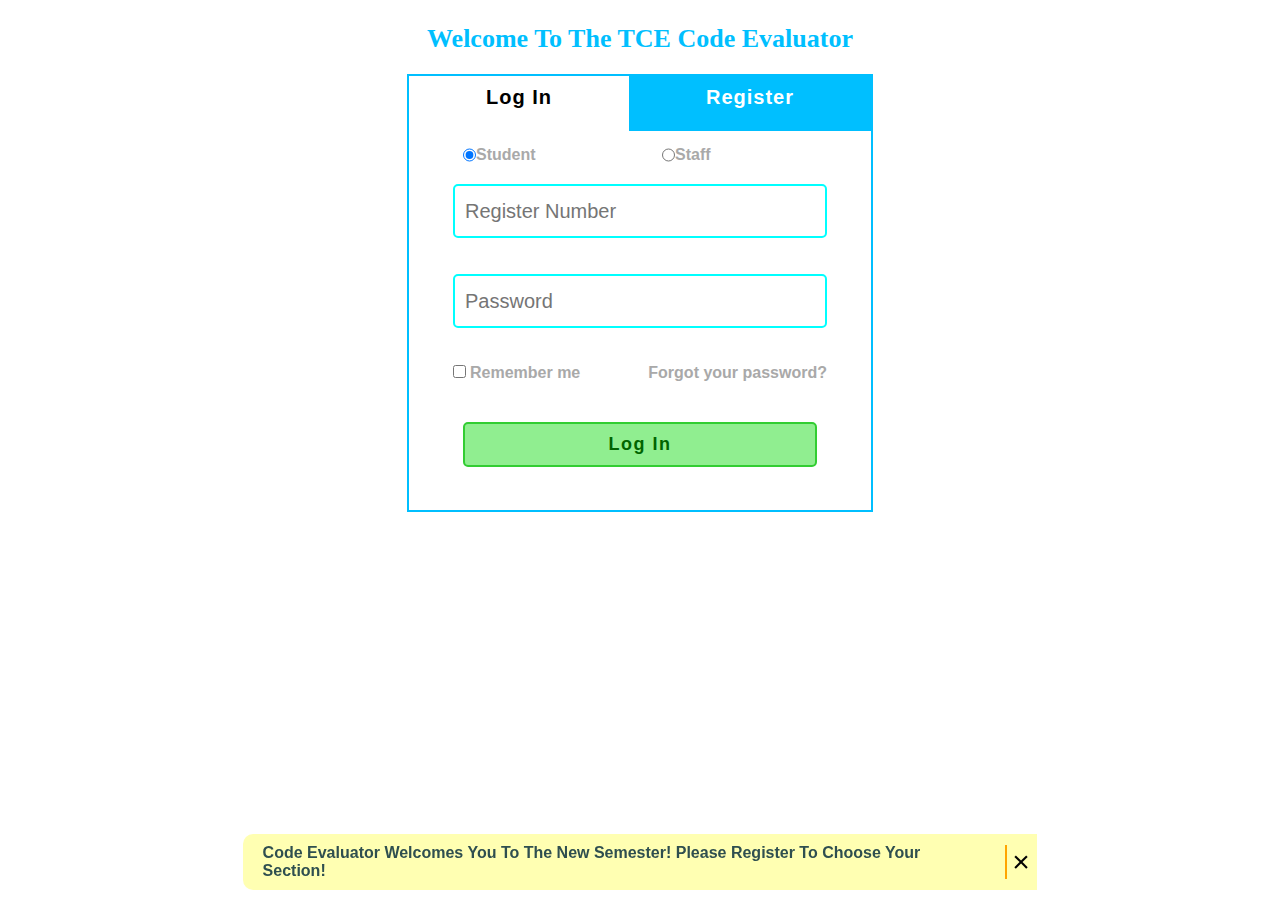
<file: index.html>
<!DOCTYPE html>

<html>
<head>
	<meta CHARSET="UTF-8">
	<meta Name="Author" content="Muthu G">
	<meta Name="KEYWORDS" content="Code,validator,online">
	<link rel="stylesheet" href="index.css">
	<meta name="viewport" content="width=device-width, initial-scale=1.0">

	<title>Online Code Evaluator </title>
</head>

<style>
	.noborder{
		border:none;
	}
	h6.ritem
	{
		flex:auto;
	}
	label{
		cursor:pointer;
	}
	#sec_reg .ipfield
	{
		padding:5px;
	}
</style>
<body onload="modal()">
	<div id="big_wrapper">
		<header>
			<h2 align="center"> Welcome to the TCE Code Evaluator </h2>
		</header>
		<div id="inner_wrapper">
			<nav >
				<div id="reglog_menu">
					<button class="menuitem" id="ind_login" onclick="mitchange(1)"> Log In  </button>
					<button class="menuitem" id="ind_reg" onclick="mitchange(2)"> Register  </button>
				</div>
			</nav>
			
			<section class="ind_sec" id="sec_log">
				<form method="post" class="ind_form" onsubmit="return validate()">
				
					<div class="ipfield noborder" style = "margin-bottom:10px;" >
						<input onclick = "radioChange(1)" type="Radio"  name="indrad" id="radio1" value="student"  checked> <h6 class="ritem" ><label for="radio1" onclick = "radioChange(1)"> Student </label> </h6>
						<input onclick = "radioChange(2)" type="Radio" name="indrad" id="radio2" value="staff" style="margin-left:20px;" > <h6 class="ritem"> <label onclick = "radioChange(2)" for="radio2">Staff </label></h6>
					</div>
					<div class="ipfield">		
						<input class="iptext"   id="login" autocomplete="on" name="login" value="" placeholder="Register Number" type="text" onblur = "checkLogReg(this)">
					</div>
					
					<div class="errLine">		
						<h6 class="restext" id="logRegnoErr"> <h6>
					</div>
					
					<div class="ipfield">
						<input class="iptext"   id="password" name="password" placeholder="Password" type="password">
					</div>
					
					<div class="errLine">		
						<h6 class="restext" id="logPassErr"> <h6>
					</div>	
					<span>
						<input type="checkbox" id="remember" name="check" style="cursor:pointer" > <label for="remember" style="cursor:pointer"> <h6> Remember me </h6> </label>
						<a id="myBtn" onclick = "showPasswordReset()"  style="cursor:pointer" >   Forgot your password? </a>
					</span>
					
					<div style="margin-top:30px;" class="ipfield noborder">	<button type="submit" class="index_button" id="index-submit" onclick=""> Log In </button> </div>
				</form>
			</section>
			
			<section class="ind_sec" id="sec_reg">
				<form method="get" action="#" class="ind_form" onsubmit="check_reg()">
					
					<div class="ipfield noborder" style = "margin:15px 0 0 0;justify-content:space-between;" >
						<button type="button" class="secButton" id="secButA" onclick="selectBut('A')"> Section A </button>
						<button type="button" class="secButton" id="secButB" onclick="selectBut('B')"> Section B </button>
					</div>
					<div class="errLine" style="margin-top:3px;">		
						<h6 class="restext" id="secErr" > Please select your section for this semester <h6>
					</div>
					
					<div class="ipfield">		
						<input onblur = "checkRegReg(this)" class="iptext"    id="sec_reg_user"  name="regno" value="" placeholder="Register Number" type="text">
					</div>
					<div class="errLine">		
						<h6 class="restext" id="regRegnoErr"> <h6>
					</div>
					
					<div class="ipfield">		
						<input class="iptext" onblur = "checkRegEmail(this)"    id="sec_reg_email"  name="email" value="" placeholder="Email address" type="email">
					</div>
					<div class="errLine">		
						<h6 class="restext" id="regEmailErr"> <h6>
					</div>
					
					<div class="ipfield">		
						<input class="iptext" onblur = "checkRegPass(this)"   id="sec_reg_pass"  name="pass" value="" placeholder="Password (6 or more characters)" type="password">
					</div>
					<div class="errLine">		
						<h6 class="restext" id="regPassErr"> <h6>
					</div>
					
					<div class="ipfield">		
						<input class="iptext" onblur = "checkRegRepass(this)" disabled   id="sec_reg_repass"  name="repass" value="" placeholder="Retype Password" type="password">
					</div>
					<div class="errLine">		
						<h6 class="restext" id="regRepassErr"> <h6>
					</div>
					
					<div class="ipfield noborder">	<button type="button" class="index_button" id="index-register" onclick=""> Register </button> </div>					
				</form>
				
			</section>
		</div>
	</div>
	
	
	
	<!-- Html code for Modal window -->
	
	<div id="myModal" class="modal">

		<!-- Modal content -->
		<div class="modal-content">
			<div class="modal-header">
				<span class="close" onclick = "hidePasswordReset()">&times;</span>
				<h3 color="black">Password Reset</h3>
			</div>
			<div class="modal-body">
				<div class="ipfield" style="margin:6px;">		
					<input class="iptext" style="width:auto;min-width:30;flex:auto"  id="reset_email"  name="email" value="" placeholder="Registered Email address" type="email">
					<button id="okButton" onclick="passreset()">Send Reset Link</button>
				</div>
				<h6 class="restext" id="passretext"> </h6>
			</div>
	
	  </div>

	</div>
	
	<div id="passModal" class="modal">
		<!-- Modal content -->
		<div class="modal-content">
			<div class="modal-header">
				<h3 color="black">Admin Login - Entry check</h3>
			</div>
			<div class="modal-body">
				<div class="ipfield" style="margin:6px;">		
					<input autofocus class="iptext" style="width:auto;min-width:30;flex:auto"  id="adminSecPass"  name="adminSecPass" value="" placeholder="Secure Entry Password" type="password"/>
					<button id="okButton" onclick="doEntryCheck()">Enter</button>
				</div>
				<h6 class="restext" id="adminEntText"> </h6>
			</div>	
	  </div>
	</div>
	<footer class="footBar" id="footIndex">
		<h2> Code Evaluator welcomes you to the new semester! Please register to choose your section! </h2>
		<span  id="footClose" onclick = "closeFoot(this)">&times;</span>
	</footer>
	<script src="index.js">  </script>
</body>

</html>
</file>
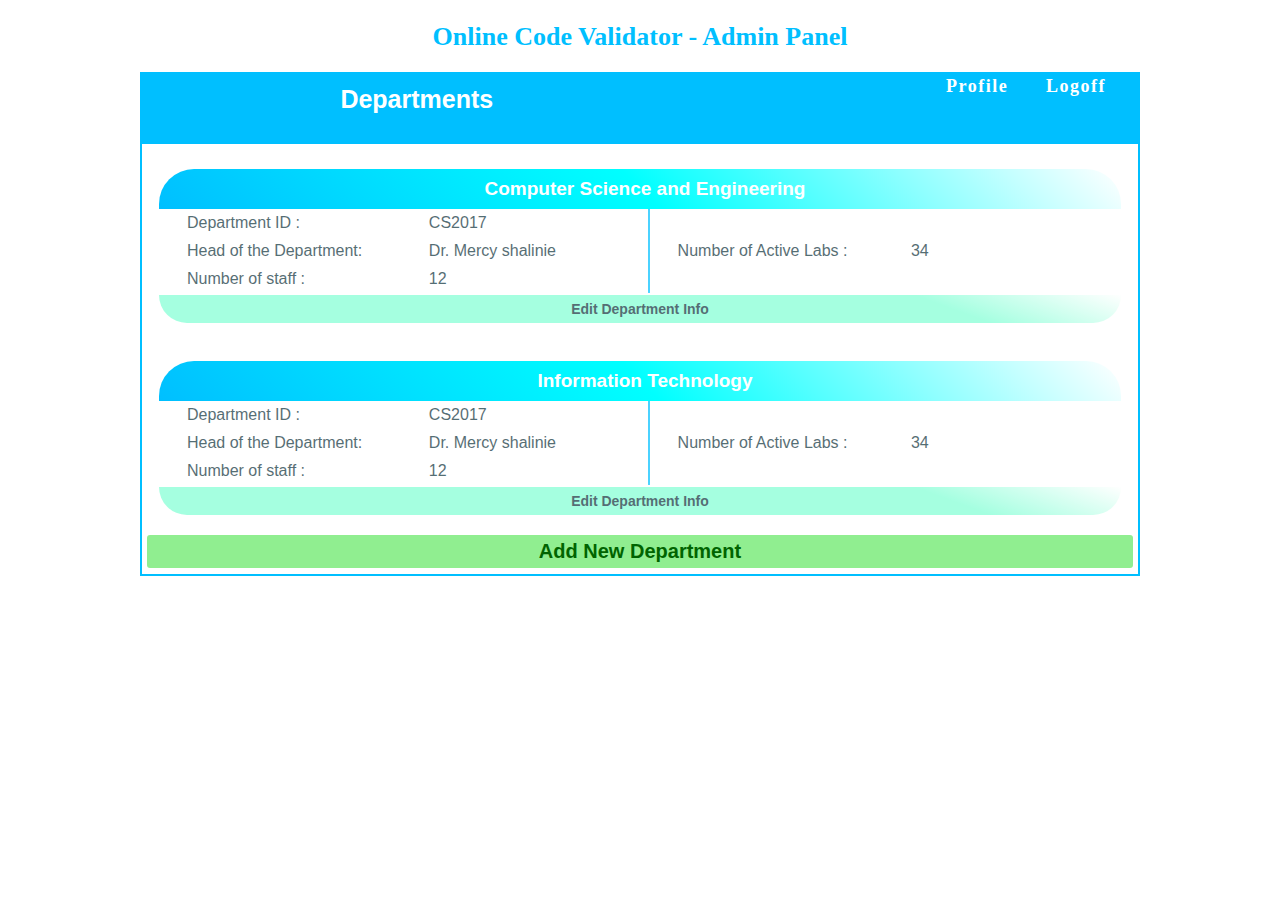
<file: Admin_win/admin_index.html>
<!DOCTYPE html>

<html>
<head>
	<meta CHARSET="UTF-8">
	<meta Name="Author" content="Muthu G">
	<meta Name="KEYWORDS" content="Code,validator,online">
	<link rel="stylesheet" href="admin_index.css">		
	<meta name="viewport" content="width=device-width, initial-scale=1.0">

	<title>Online Code Evaluator - Admin panel </title>
</head>

<style>
	.noborder{
		border:none;
		margin:2.5px;
	}
	h6.ritem
	{
		flex:auto;
	}

	#sec_reg .ipfield
	{
		padding:5px;
	}
	.rightalign{
		align-items: center;
		justify-content: flex-end;
	}
	.centeralign{
		align-items: center;
		justify-content: center;
	}
	.leftalign{
		align-items: center;
		justify-content: flex-start;
	}
	.profile{
		margin-right:15px;
		background-color:rgba(135,206,250,0.2);;
		border-color:deepskyblue;
		color:rgba(0,0,205,0.6);
	}
	.space
	{
		margin:5px;
		width:98%;
	}
	.fullw
	{
		width:98%;
	}
	.nomargin
	{
		margin:0px;
	}
</style>
<body onload="modal()">
	<div id="big_wrapper">
		<header>
			<h2 align="center"> Online Code Validator - Admin Panel </h2>
		</header>
		<div id="inner_wrapper">
			<nav >
				<div id="home_menu" class="blueback">
					<button class="bluetitle" id="adminbar"> Departments  </button>
					<button class="titlebutton" onclick="showProfile()"> Profile </button>
					<button class="titlebutton" onclick="logoff()"> Logoff </button>
				</div>
			</nav>
			
			<section class="ind_sec flex_left" id="adminhome">
				
				<div class="admdeptbox" >
					<header class="admdeptboxHead" onclick="showAdminContent()">
							<h5 class="admdeptboxTitle"> Computer Science and Engineering </h5>
						</header>
						<section class="admdeptboxBody">
							<div class="adminnerbox">
								<div class="admdeptboxRow ">  
									<span class="admdeptboxItem"> Department ID : </span>
									<span class="admdeptboxItem"> CS2017  </span>
								</div>
								<div class="admdeptboxRow ">  
									<span class="admdeptboxItem"> Head of the Department: </span>
									<span class="admdeptboxItem"> Dr. Mercy shalinie  </span>
								</div>
								<div class="admdeptboxRow ">  
									<span class="admdeptboxItem"> Number of staff : </span>
									<span class="admdeptboxItem"> 12 </span>
								</div>
							</div>
							<div class="adminnerbox">
								<div class="admdeptboxRow ">  
									<span class="admdeptboxItem"> Number of Active Labs : </span>
									<span class="admdeptboxItem"> 34  </span>
								</div>
								
							</div>
							<div class="flex_box" >
								<button class="admdeptboxButton" onclick="showDeptEdit(this)"> Edit Department Info </Button>
							</div>
						</section>
				</div>
				<div class="admdeptbox">
					<header class="admdeptboxHead" onclick="showAdminContent()">
							<h5 class="admdeptboxTitle"> Information Technology </h5>
						</header>
						<section class="admdeptboxBody">
							<div class="adminnerbox">
								<div class="admdeptboxRow ">  
									<span class="admdeptboxItem"> Department ID : </span>
									<span class="admdeptboxItem"> CS2017  </span>
								</div>
								<div class="admdeptboxRow ">  
									<span class="admdeptboxItem"> Head of the Department: </span>
									<span class="admdeptboxItem"> Dr. Mercy shalinie  </span>
								</div>
								<div class="admdeptboxRow ">  
									<span class="admdeptboxItem"> Number of staff : </span>
									<span class="admdeptboxItem"> 12 </span>
								</div>
							</div>
							<div class="adminnerbox">
								<div class="admdeptboxRow ">  
									<span class="admdeptboxItem"> Number of Active Labs : </span>
									<span class="admdeptboxItem"> 34  </span>
								</div>
								
							</div>
							<div class="flex_box" >
								<button class="admdeptboxButton" onclick="showDeptEdit(this)"> Edit Department Info </Button>
							</div>
						</section>
				</div>
				<button class="submitButton" id="addeptcretbutton" onclick="showDeptCreate()" > Add New Department </button>
					
				
			</section>
			
			
			<section class="ind_seci flex_left" id="admincontent">
				<article class="adminLeftMenu">
					<button onclick="showAdminHome()" class="adBackbutton" id="adLeftBack"> <span class="spanarrow">&#x2039;</span> Back  </button>
					<button onclick="changeAdminSpace(1)" class="adLeftButton" id="adLeftLabs"> Labs </button>
					<button onclick="changeAdminSpace(2)" class="adLeftButton" id="adLeftStuds"> Students </button>
					<button onclick="changeAdminSpace(3)" class="adLeftButton" id="adLeftStaff"> Staff </button>
				</article>
				<article class="adminRightContent">
					<nav class="adminRCnav" id="adminYearBar">
						<button class="adRightNavButton" id="adRightFirst" onclick="showOVAdminRoom(1)"> First  </button>
						<button class="adRightNavButton" id="adRightSecond" onclick="showOVAdminRoom(2)"> Second </button>
						<button class="adRightNavButton" id="adRightThird" onclick="showOVAdminRoom(3)"> Third </button>
						<button class="adRightNavButton" id="adRightFinal" onclick="showOVAdminRoom(4)"> Final </button>
					</nav>
					<div class="rightLabSpace" id="space1">
						<div class="adminrow">
							<h5 > Ongoing Labs </h5>
							<button class="createButton" id="adRightFirst" onclick="showLabCreate()"> Create New Lab  </button>
						</div>
						<div class="adminLabRoom" id="adminLabRoom_1">
							<div class="adminLabBox" id="adminLabBoxDS">
								<div class="adminLabBoxHead">
									<h5>  Data Structures	</h5>
								</div>
								<div class="adminLabBoxBody">
									<div class="adminrow">
										<button onclick="showLabEdit()" class="createButton" id="adRightFirst"> Edit Lab  </button>
										<button onclick="showAddStudToLabModal()" class="createButton" id="adRightFirst"> Add Student  </button>
									</div>
									<div class="adminrow">
										<span class="adminrowItemH"> Lab Code </span>
										<span class="adminrowItemV"> 14CS380 </span>
									</div>
									<div class="adminrow">
										<span class="adminrowItemH"> Slot </span>
										<span class="adminrowItemV"> A </span>
									</div>
									<div class="adminrow">
										<span class="adminrowItemH"> Handled By </span>
										<span class="adminrowItemV"> Dr S.Karthick and Dr S. Sudha </span>
									</div>
									<div class="adminrow">
										<span class="adminrowItemH"> No of students </span>
										<span class="adminrowItemV"> 36 </span>
									</div>
									<div class="adminrow nomargin">									
										<button onclick="showListViewStudentModal()" class="adminLabBoxStudView"> View Enrolled Students </button>
									</div>
								</div>
							</div>
							<div class="adminLabBox">
								<div class="adminLabBoxHead">
									<h5>  Data Structures	</h5>
								</div>
								<div class="adminLabBoxBody">
									<div class="adminrow">
										<button class="createButton" id="adRightFirst"> Edit Lab  </button>
										<button class="createButton" id="adRightFirst"> Add Student  </button>
									</div>
									<div class="adminrow">
										<span class="adminrowItemH"> Lab Code </span>
										<span class="adminrowItemV"> 14CS380 </span>
									</div>
									<div class="adminrow">
										<span class="adminrowItemH"> Slot </span>
										<span class="adminrowItemV"> C </span>
									</div>
									<div class="adminrow">
										<span class="adminrowItemH"> Handled By </span>
										<span class="adminrowItemV"> Dr S.Karthick and Dr S. Sudha </span>
									</div>
									<div class="adminrow">
										<span class="adminrowItemH"> No of students </span>
										<span class="adminrowItemV"> 36 </span>
									</div>
									<div class="adminrow nomargin">									
										<button class="adminLabBoxStudView"> View Enrolled Students </button>
									</div>
								</div>
							</div>
						</div>
						<div class="adminLabRoom" id="adminLabRoom_2">
							<div class="adminLabBox">
								<div class="adminLabBoxHead">
									<h5>  Data Structures	</h5>
								</div>
								<div class="adminLabBoxBody">
									<div class="adminrow">
										<button class="createButton" id="adRightFirst"> Edit Lab  </button>
										<button class="createButton" id="adRightFirst"> Add Student  </button>
									</div>
									<div class="adminrow">
										<span class="adminrowItemH"> Lab Code </span>
										<span class="adminrowItemV"> 14CS380 </span>
									</div>
									<div class="adminrow">
										<span class="adminrowItemH"> Slot </span>
										<span class="adminrowItemV"> A </span>
									</div>
									<div class="adminrow">
										<span class="adminrowItemH"> Handled By </span>
										<span class="adminrowItemV"> Dr S.Karthick and Dr S. Sudha </span>
									</div>
									<div class="adminrow">
										<span class="adminrowItemH"> No of students </span>
										<span class="adminrowItemV"> 36 </span>
									</div>
									<div class="adminrow nomargin">									
										<button class="adminLabBoxStudView"> View Enrolled Students </button>
									</div>
								</div>
							</div>
						</div>
						<div class="adminLabRoom" id="adminLabRoom_3">
							<div class="adminLabBox">
								<div class="adminLabBoxHead">
									<h5>  Data Structures	</h5>
								</div>
								<div class="adminLabBoxBody">
									<div class="adminrow">
										<button class="createButton" id="adRightFirst"> Edit Lab  </button>
										<button class="createButton" id="adRightFirst"> Add Student  </button>
									</div>
									<div class="adminrow">
										<span class="adminrowItemH"> Lab Code </span>
										<span class="adminrowItemV"> 14CS380 </span>
									</div>
									<div class="adminrow">
										<span class="adminrowItemH"> Slot </span>
										<span class="adminrowItemV"> A </span>
									</div>
									<div class="adminrow">
										<span class="adminrowItemH"> Handled By </span>
										<span class="adminrowItemV"> Dr S.Karthick and Dr S. Sudha </span>
									</div>
									<div class="adminrow">
										<span class="adminrowItemH"> No of students </span>
										<span class="adminrowItemV"> 36 </span>
									</div>
									<div class="adminrow nomargin">									
										<button class="adminLabBoxStudView"> View Enrolled Students </button>
									</div>
								</div>
							</div>

						</div>
						<div class="adminLabRoom" id="adminLabRoom_4">
							<div class="adminLabBox">
								<div class="adminLabBoxHead">
									<h5>  Data Structures	</h5>
								</div>
								<div class="adminLabBoxBody">
									<div class="adminrow">
										<button class="createButton" id="adRightFirst"> Edit Lab  </button>
										<button class="createButton" id="adRightFirst"> Add Student  </button>
									</div>
									<div class="adminrow">
										<span class="adminrowItemH"> Lab Code </span>
										<span class="adminrowItemV"> 14CS380 </span>
									</div>
									<div class="adminrow">
										<span class="adminrowItemH"> Slot </span>
										<span class="adminrowItemV"> A </span>
									</div>
									<div class="adminrow">
										<span class="adminrowItemH"> Handled By </span>
										<span class="adminrowItemV"> Dr S.Karthick and Dr S. Sudha </span>
									</div>
									<div class="adminrow">
										<span class="adminrowItemH"> No of students </span>
										<span class="adminrowItemV"> 36 </span>
									</div>
									<div class="adminrow nomargin">									
										<button class="adminLabBoxStudView"> View Enrolled Students </button>
									</div>
								</div>
							</div>
						</div>
						
					</div>
					
					
					<div class="rightLabSpace" id="space2">
						<div class="adminrow">
							<h5 > List of Students in the Department </h5>
							<button class="createButton" id="adRightFirst" onclick="showCreateStudentModal()"> New student Entry  </button>
						</div>
						<div class="adminStudentRoom" id="adminStudRoom_1">				
								<div class="recordHead">
									<span class="recorditem"> Register No </span>
									<span class="recorditem"> Name </span>
									<span class="recorditem"> Semester </span>
									<span class="recorditem"> Email </span>
									<span class="recorditem" >  Action  </span>
								</div>
								<div class="record studentRecord" >
									<span class="recorditem" > 15C136 </span>
									<span class="recorditem" > King Lucifer </span>
									<span class="recorditem" > 5 </span>
									<span class="recorditem" > luciferhellluciferhellluciferhell@gmail.com </span>
									<span class="recorditem" title="Click to Edit"> <button class="adminEditButton" onclick="showEditStudentModal(this)"> Edit </button> </span>
									<span class="deleteRecord" onclick="raiseRemoveQuery(Remove.stud,this)">&times;</span>
								</div>					
						</div>
						<div class="adminStudentRoom" id="adminStudRoom_2">
							
								
								<div class="recordHead">
									<span class="recorditem"> Register No </span>
									<span class="recorditem"> Name </span>
									<span class="recorditem"> Semester </span>
									<span class="recorditem"> Email </span>
									<span class="recorditem" >  Action  </span>
								</div>
								<div class="record studentRecord" >
									<span class="recorditem" > 15C136 </span>
									<span class="recorditem" > Kasdfing Lucifer </span>
									<span class="recorditem" > 5 </span>
									<span class="recorditem" > luciferhellluciferhellluciferhell@gmail.com </span>
									<span class="recorditem" title="Click to Edit"> <button class="adminEditButton" onclick="showStudentEditModal(this)"> Edit </button> </span>
									<span class="deleteRecord" onclick="removeStudentFromDept(this)">&times;</span>
								</div>
							
						</div>
						<div class="adminStudentRoom" id="adminStudRoom_3">
							
								
								<div class="recordHead">
									<span class="recorditem"> Register No </span>
									<span class="recorditem"> Name </span>
									<span class="recorditem"> Semester </span>
									<span class="recorditem"> Email </span>
									<span class="recorditem" >  Action  </span>
								</div>
								<div class="record studentRecord" >
									<span class="recorditem" > 15Cdfd136 </span>
									<span class="recorditem" > King Lucifer </span>
									<span class="recorditem" > 5 </span>
									<span class="recorditem" > luciferhellluciferhellluciferhell@gmail.com </span>
									<span class="recorditem" title="Click to Edit"> <button class="adminEditButton" onclick="showStudentEditModal(this)"> Edit </button> </span>
									<span class="deleteRecord" onclick="removeStudentFromDept(this)">&times;</span>
								</div>
							
						</div>
						<div class="adminStudentRoom" id="adminStudRoom_4">
							
								
								<div class="recordHead">
									<span class="recorditem"> Register No </span>
									<span class="recorditem"> Name </span>
									<span class="recorditem"> Semester </span>
									<span class="recorditem"> Email </span>
									<span class="recorditem" >  Action  </span>
								</div>
								<div class="record studentRecord" >
									<span class="recorditem" > 15C136 </span>
									<span class="recorditem" > King Lucifer </span>
									<span class="recorditem" > 53 3</span>
									<span class="recorditem" > luciferhellluciferhellluciferhell@gmail.com </span>
									<span class="recorditem" title="Click to Edit"> <button class="adminEditButton" onclick="showStudentEditModal(this)"> Edit </button> </span>
									<span class="deleteRecord" onclick="removeStudentFromDept(this)">&times;</span>
								</div>
						</div>
					</div>
					
					<div class="rightLabSpace" id="space3">
						<div class="adminrow">
							<h5 > List of Staff in the Department </h5>
							<button class="createButton" id="adRightFirst" onclick="showCreateStaffModal()"> New Staff Entry  </button>
						</div>
						<div class="adminStaffRoomY" id="adminStaffRoom">
							
								
								<div class="recordHead">
									<span class="recorditem"> Staff Id </span>
									<span class="recorditem"> Name </span>
									<span class="recorditem"> Email </span>
									<span class="recorditem"> Lab 1 </span>
									<span class="recorditem" >  Lab 2  </span>
									<span class="recorditem" >   </span>
								</div>
								<div class="record staffRecord" >
									<span class="recorditem" > ST270 </span>
									<span class="recorditem" > Ram Naresh </span>
									<span class="recorditem" > ram@tce.edu </span>
									<span class="recorditem" > Data Structures and Algorithms </span>
									<span class="recorditem" > Data Structures and Algorithms </span>
									<span class="recorditem" title="Click to Edit"> <button class="adminEditButton" onclick="showEditStaffModal()"> Edit </button> </span>
									<span class="deleteRecord" onclick="raiseRemoveQuery(Remove.staff,this)">&times;</span>
								</div>
							
						</div>
					</div>
					
					
				</article>	
			</section>
			
			
		
			
			
		
		</div>
	</div>
	
	
	
	
	
	
	
	
	
	
	
	
	
	
	
	
	<!-- Html code for Modal window -->
	
	<div id="ProModal" class="modal">

		<!-- Modal content -->
		<div class="confBox">
			<div class="modal-header">
				
				<h3 color="black">Edit Admin Login</h3>
				<span class="close">&times;</span>
			</div>
			<div class="modal-body">
				<div class="profleft">
					<div class="leftopt">
						<h5 class="profleftbutton" id="leftbin" onclick="showBaseinfo()"> Change Email </h5>
					</div>
					<div class="leftopt" >
						<h5 class="profleftbutton" id="leftpasscng" onclick="showChangePass()"> Change password </h5>
					</div>
				</div>
				<div class="profright">
					<div class="profrightcontent" id="basic-info">
						<div class="fieldrow">
							<label for="profoldpass">Old Email </label> 								
							<input id="profoldpass" value="admin@tce.edu" type="email" name="adoldEM" >
						</div>
						<div class="fieldrow">
							<label for="profnewpass">Enter new Email</label>  
							<input id="profnewpass" type="password" required name="adnewEM" placeholder="Enter the new password">
						</div>
						<div class="fieldrow">
							<label for="profretpass">Retype new Email </label> 
							<input id="profretpass" type="password" required name="adnewEMre" placeholder="Retype the new password">
						</div>
						<div class="fieldrow" style="justify-content:center">
							<button class="passupdate" onclick="adEmups()"> Update  </button>
						</div>
					</div>
					<div class="profrightcontent" id="rightchangepass">	
						<div class="fieldrow">
							<label for="profoldpass">Old Password </label> 								
							<input id="profoldpass" value="" type="password" required name="adpassold" placeholder="Enter the old password">
						</div>
						<div class="fieldrow">
							<label for="profnewpass">New password</label>  
							<input id="profnewpass" type="password" required name="adpassnew" placeholder="Enter the new password">
						</div>
						<div class="fieldrow">
							<label for="profretpass">Retype the password </label> 
							<input id="profretpass" type="password" required name="adpassre" placeholder="Retype the new password">
						</div>
						<div class="fieldrow" style="justify-content:center">
							<button class="passupdate" onclick="adpassups()"> Update  </button>
						</div>
					</div>					
				</div>
			</div>			
		</div>		
	</div>

	
	
	
	<div id="deptCreateModal" class="modal">

		<!-- Modal content -->
		<div class="confBox">
			<div class="modal-header">

				<h3 color="black">Creating new Department</h3>
				<span class="close" onclick="hideDeptCreate()">&times;</span>
			</div>
			<div class="modal-confbody">
				<div class="fieldrow">
					<label for="addcid">Department ID </label> 								
					<input id="addcid" value="" type="text" name="deptcrid" required placeholder="Enter unique id">
				</div>
				<div class="fieldrow">
					<label for="addcname">Name of the Department</label>  
					<input id="addcname" type="text" required name="deptcrname" required placeholder="Enter the new password">
				</div>
				<div class="fieldrow">
					<label for="addchod">Staff Id of Head of Department </label> 
					<input id="addchod" type="text" required name="deptcrhod" required placeholder="Retype the new password">
				</div>
				<div class="fieldrow" style="justify-content:center">
					<button class="passupdate" onclick="createDept()"> Create  </button>
				</div>
			</div>			
		</div>		
	</div>
	
	<div id="deptEditModal" class="modal">

		<!-- Modal content -->
		<div class="confBox">
			<div class="modal-header">

				<h3 color="black">Editing Department</h3>
				<span class="close" onclick="hideDeptEdit()">&times;</span>
			</div>
			<div class="modal-confbody">
				<div class="fieldrow">
					<label for="addcid">Department ID </label> 								
					<input id="addcid" value="" type="text" name="deptcrid" required placeholder="Enter unique id">
				</div>
				<div class="fieldrow">
					<label for="addcname">Name of the Department</label>  
					<input id="addcname" type="text" required name="deptcrname" required placeholder="Enter the new password">
				</div>
				<div class="fieldrow">
					<label for="addchod">Staff Id of Head of Department </label> 
					<input id="addchod" type="text" required name="deptcrhod" required placeholder="Retype the new password">
				</div>
				<div class="fieldrow" style="justify-content:center">
					<button class="passupdate" onclick="editDept()"> Update  </button>
					<button class="passupdate" onclick="raiseRemoveQuery(Remove.dept,this)"> Delete  </button>
				</div>
			</div>			
		</div>		
	</div>
	
	<div id="adminLabcreateModal" class="modal">

		<!-- Modal content -->
		<div class="confBox">
			<div class="modal-header">

				<h3 color="black">Lab creation</h3>
				<span class="close" onclick="hideLabCreate()">&times;</span>
			</div>
			<div class="modal-confbody">
				<div class="fieldrow">
					<label for="addlid">Lab ID </label> 								
					<input id="addlid" value="" type="text" name="addlabid" required placeholder="Enter unique Lab id">
				</div>
				<div class="fieldrow">
					<label for="addlname">Name of the Lab</label>  
					<input id="addlname" type="text" required name="addlabname" required placeholder="Enter the Lab Name">
				</div>
				<div class="fieldrow">
					<label for="addlstaff1">Staff-in-charge-1 </label> 
					<input id="addlstaff1" type="text" required name="addlabstaf1" required placeholder="Enter the staff Id">
				</div>
				<div class="fieldrow">
					<label for="addlstaff2">Staff-in-charge-2 </label> 
					<input id="addlstaff2" type="text" required name="addlabstaf2" required placeholder="Enter the staff ID">
				</div>
				<div class="fieldrow" style="justify-content:center">
					<button class="passupdate" onclick="createLab()"> Create  </button>
				</div>
			</div>			
		</div>		
	</div>
	
	
	<div id="adminLabEditModal" class="modal">

		<!-- Modal content -->
		<div class="confBox">
			<div class="modal-header">

				<h3 color="black">Editing the Lab</h3>
				<span class="close" onclick="hideLabEdit()">&times;</span>
			</div>
			<div class="modal-confbody">
				<div class="fieldrow">
					<label for="addEid">Lab ID </label> 								
					<input id="addEid" value="" type="text" name="addlabEid" required placeholder="Enter unique Lab id">
				</div>
				<div class="fieldrow">
					<label for="addElname">Name of the Lab</label>  
					<input id="addElname" type="text" required name="addlabEname" required placeholder="Enter the Lab Name">
				</div>
				<div class="fieldrow">
					<label for="addElstaff1">Staff-in-charge-1 </label> 
					<input id="addElstaff1" type="text" required name="addlabEstaf1" required placeholder="Enter the staff Id">
				</div>
				<div class="fieldrow">
					<label for="addElstaff2">Staff-in-charge-2 </label> 
					<input id="addElstaff2" type="text" required name="addlabEstaf2" required placeholder="Enter the staff ID">
				</div>
				<div class="fieldrow" style="justify-content:center">
					<button class="passupdate" onclick="editLab()"> Update  </button>
					<button class="passupdate" onclick="raiseRemoveQuery(Remove.lab,this)"> Remove  </button>
				</div>
			</div>			
		</div>		
	</div>
	
	<div id="listViewStudentModal" class="modal">

		<!-- Modal content -->
		<div class="confBox">
			<div class="modal-header">

				<h3 color="black">Students Enrolled in this Lab</h3>
				<span class="close" onclick="hideListViewStudentModal()">&times;</span>
			</div>
			<div class="adminStudentRoomModal" id="adminStudentRoomModal">
				<div class="recordHead">
					<span class="recorditem"> Register No </span>
					<span class="recorditem"> Name </span>
					<span class="recorditem"> Semester </span>
					<span class="recorditem"> Email </span>
		
				</div>
				<div class="record" >
					<span class="recorditem" > 15C136 </span>
					<span class="recorditem" > King Lucifer </span>
					<span class="recorditem" > 5 </span>
					<span class="recorditem" > luciferhellluciferhellluciferhell@gmail.com </span>
					<span class="deleteRecord" onclick="raiseRemoveQuery(Remove.studLab,this)">&times;</span>
				</div>
				
			</div>

		</div>		
	</div>
	
	<div id="createStudentModal" class="modal">

		<!-- Modal content -->
		<div class="confBox">
			<div class="modal-header">

				<h3 color="black">Adding New student to Department</h3>
				<span class="close" onclick="hideCreateStudentModal()">&times;</span>
			</div>
			<div class="modal-confbody">
				<div class="fieldrow">
					<label for="studid"> Register No </label> 								
					<input id="studid" value="" type="text" name="studreg" required placeholder="Enter Register no">
				</div>
				<div class="fieldrow">
					<label for="studname">  Name of the student</label>  
					<input id="studname" type="text" required name="studname" required placeholder="Full name of student">
				</div>
				<div class="fieldrow">
					<label for="studemail"> Email to be Registered </label> 
					<input id="studemail" type="text" required name="studemail" required placeholder="Student Email">
				</div>
				<div class="fieldrow">
					<label for="studyear"> Year Joined </label> 
					<input id="studyear" type="text" required name="studyear" required placeholder="Enter the academic year">
				</div>
				<div class="fieldrow">
					<label for="studsemester"> Semester </label> 
					<input id="studsemester" type="text" required name="studsemester" required placeholder="Current semester of student">
				</div>
				
				<div class="fieldrow" style="justify-content:center">
					<button class="passupdate" onclick="addStudentToDept()"> Add Student  </button>
				</div>
			</div>			
		</div>		
	</div>

	
	
	<div id="editStudentModal" class="modal">

		<!-- Modal content -->
		<div class="confBox">
			<div class="modal-header">

				<h3 color="black">Editing Student Profile</h3>
				<span class="close" onclick="hideEditStudentModal()">&times;</span>
			</div>
			<div class="modal-confbody">
				<div class="fieldrow">
					<label for="studid"> Register No </label> 								
					<input id="studid" value="" type="text" name="studreg" required placeholder="Enter Register no">
				</div>
				<div class="fieldrow">
					<label for="studname">  Name of the student</label>  
					<input id="studname" type="text" required name="studname" required placeholder="Full name of student">
				</div>
				<div class="fieldrow">
					<label for="studemail"> Email to be Registered </label> 
					<input id="studemail" type="text" required name="studemail" required placeholder="Student Email">
				</div>
				<div class="fieldrow">
					<label for="studyear"> Year Joined </label> 
					<input id="studyear" type="text" required name="studyear" required placeholder="Enter the academic year">
				</div>
				<div class="fieldrow">
					<label for="studsemester"> Semester </label> 
					<input id="studsemester" type="text" required name="studsemester" required placeholder="Current semester of student">
				</div>
				
				<div class="fieldrow" style="justify-content:center">
					<button class="passupdate" onclick="updateStudent(this)"> Update  </button>
				</div>
			</div>			
		</div>		
	</div>
	
	
	
	
	
	
	
	
	
	<div id="createStaffModal" class="modal">

		<!-- Modal content -->
		<div class="confBox">
			<div class="modal-header">

				<h3 color="black">Adding New Staff to Department</h3>
				<span class="close" onclick="hideCreateStaffModal()">&times;</span>
			</div>
			<div class="modal-confbody">
				<div class="fieldrow">
					<label for="staffid"> Staff id </label> 								
					<input id="staffid" value="" type="text" name="staffid" required placeholder="Enter Register no">
				</div>
				<div class="fieldrow">
					<label for="staffname">  Name of the Staff</label>  
					<input id="staffname" type="text" required name="staffname" required placeholder="Full name of student">
				</div>
				<div class="fieldrow">
					<label for="staffmail"> Email to be Registered </label> 
					<input id="staffmail" type="text" required name="staffmail" required placeholder="Student Email">
				</div>
				<div class="fieldrow" style="justify-content:center">
					<button class="passupdate" onclick="addStaffToDept()"> Add Staff  </button>
				</div>
			</div>			
		</div>		
	</div>
	
	
	
	<div id="editStaffModal" class="modal">

		<!-- Modal content -->
		<div class="confBox">
			<div class="modal-header">

				<h3 color="black">Editing staff Information</h3>
				<span class="close" onclick="hideEditStaffModal()">&times;</span>
			</div>
			<div class="modal-confbody">
				<div class="fieldrow">
					<label for="staffEid"> Staff id </label> 								
					<input id="staffEid" value="" type="text" name="staffEid" required placeholder="Enter Register no">
				</div>
				<div class="fieldrow">
					<label for="staffEname">  Name of the Staff</label>  
					<input id="staffEname" type="text" required name="staffEname" required placeholder="Full name of student">
				</div>
				<div class="fieldrow">
					<label for="staffEmail"> Email to be Registered </label> 
					<input id="staffEmail" type="text" required name="staffEmail" required placeholder="Student Email">
				</div>
				<div class="fieldrow" style="justify-content:center">
					<button class="passupdate" onclick="updateStaff()"> Update </button>
				</div>
			</div>		
		</div>		
	</div>
	
	
	
	
	
	
	
	
	
	
	
	
	
	
	
	
	
	
	
	
	<div id="addStudToLabModal" class="modal">

		<!-- Modal content -->
		<div class="confBox">
			<div class="modal-header">

				<h3 color="black">Enrolling new student to Lab</h3>
				<span class="close" onclick="hideAddStudToLabModal()">&times;</span>
			</div>
			<div class="modal-confbody">
				<div class="adminStudentRoomModal" id="adminAddToLabStudRoom">
					<div class="recordHead">
						<span class="recorditem"> Register No </span>
						<span class="recorditem"> Name </span>
						<span class="recorditem"> Semester </span>
						<span class="recorditem"> Email </span>
						<span class="recorditem">  </span>
			
					</div>
					<div class="record" >
						<span class="recorditem" > 15C136 </span>
						<span class="recorditem" > King Lucifer </span>
						<span class="recorditem" > 5 </span>
						<span class="recorditem" > luciferhellluciferhellluciferhell@gmail.com </span>
						<span class="recorditem" > <button onclick = "addStudentToLab(this)" class="studAddButton"> Add </button> </span>
						
					</div>
					
				</div>
			</div>			
		</div>		
	</div>
	
	
	<div id="confirmBoxModal" class="modal">
		<!-- Modal content -->
		<div class="confBox">
			<div class="modal-header">
				<h3 color="black">Confirm</h3>
				<span class="close" onclick="hideConfirmBox()">&times;</span>
			</div>
			<div class="modal-confbody">
				<div class="confcont">  
					<p> Are you sure? </p>
				</div>
				<div class="buttonRow">
					<button class="yesbut" onclick="doAction()"> Yes </button>
					<button class="nobut" onclick="hideConfirmBox()"> No </button>
				</div>
			</div>			
		</div>		
	</div>	
	
	
	
	
	
	
	
	
	
	
	
	
	
	
	
	
	
	
	
	<script src="admin_index.js">  </script>
</body>

</html>
</file>
<file: index.css>
*{
	margin:0px;
	padding:0px;
	outline:none;
}
*:hover
{
	outline:none;
}
*:active
{
	outline:none;
}

body,header,section,footer,aside,nav,article,hgroup
{
	display: -webkit-box;
    display: -moz-box;
    display: -ms-flexbox;
    display: -webkit-flex;
    display: flex;
	flex-wrap:wrap;
	align-items: center;
    justify-content: center;
}

h2
{
	font:bold 26px tahoma;
	color:deepskyblue;
	padding:20px;
	text-transform:capitalize;
	-moz-box-flex: 1;       /* Mozilla */
    -webkit-box-flex: 1;    /* WebKit */
}

br
{
	clear:both;
}

header
{
	-webkit-box-pack:center;
	-moz-box-pack:center;
	align-items:center;
}

body{
	width:98%;
	border:solid 2px white;
	margin:auto;
	-webkit-box-pack:center;
	-moz-box-pack:center;

}

button
{
	background-color:white;
	border:none;
}

#big_wrapper
{
	-moz-box-flex: 1;       /* Mozilla */
    -webkit-box-flex: 1;
	width:auto;
	margin:auto;
	max-width:1000px;
	max-height:800px;
	min-height:600px;	
	border:solid 2px white;
	align-items:center;
}

#inner_wrapper
{
	-moz-box-flex: 1;       /* Mozilla */
    -webkit-box-flex: 1;
	width:auto;
	margin:auto;
	max-width:1000px;
	max-height:800px;
	min-height:434px;	
	border:solid 2px deepskyblue;
	align-items:center;
}



#reglog_menu
{
	display: -webkit-box;
    display: -moz-box;
    display: -ms-flexbox;
    display: -webkit-flex;
    display: flex;
	flex-wrap:wrap;
	flex-direction:ltr;
	-moz-box-orient:horizontal;
	-webkit-box-orient:horizontal;
	align-items:stretch;
	width:100%;
	height:50px;
}

.menuitem
{
	-moz-box-flex: auto;       /* Mozilla */
    -webkit-box-flex: auto; 
	flex:auto;/* WebKit */
	
	
	font:bold 20px helvetica;
	letter-spacing:1px;
	background-color:deepskyblue;
	cursor:pointer;
	padding:10px 10px 20px 10px;  /*top right down left*/
	color:white;
	-webkit-transition: color 2s,background-color 2s; /* Safari */
    transition: color 1s,background-color 1s;
}

.ind_sec
{
	display: -webkit-box;
    display: -moz-box;
    display: -ms-flexbox;
    display: -webkit-flex;
    display: flex;
	flex-wrap:wrap;
	flex-direction:ltr;
	

	flex:auto;
	align-items:flex-start;
	max-height:	515px;
	margin:0px;
	-webkit-transition: color 2s,display 2s; /* Safari */
    transition: color 2s,display 2s;
	 -webkit-animation-name: fadeout;
    -webkit-animation-duration: 1s;
    animation-name: fadeout;
    animation-duration: 1s
}

#ind_login
{
	background-color:white;
	color:black;
	border-bottom:solid 2px white;
}

#ind_reg
{
	background-color:deepskyblue;
	color:white;
	border-bottom:solid 2px deepskyblue;
}

#sec_log
{
	display:flex;
}


#sec_reg
{
	display:none;
}

.ind_form
{
	padding:10px;
	flex-flow:column wrap;
	
}


.ipfield
{
	display: -webkit-box;
    display: -moz-box;
    display: -ms-flexbox;
    display: -webkit-flex;
    display: flex;
	flex-flow:row wrap;
	padding:10px;
	border:solid 2px cyan;
	border-radius:5px;
	margin:0px auto 0px auto;
	-moz-box-flex: auto;       /* Mozilla */
    -webkit-box-flex: auto; 
	box-shadow:white 1px 1px 4px;
	-moz-transition:box-shadow 2s;
	transition:box-shadow 2s;
	-webkit-animation-name: growtall;
    -webkit-animation-duration: 1s;
    animation-name: growtall;
    animation-duration: 1s
}

.ipfield:focus
{
	box-shadow:cyan 1px 1px 4px;
}

.errLine
{
	display: -webkit-box;
    display: -moz-box;
    display: -ms-flexbox;
    display: -webkit-flex;
    display: flex;
	flex-flow:row wrap;
	border:none;
	margin:10px auto 10px auto;
	-moz-box-flex: auto;       /* Mozilla */
    -webkit-box-flex: auto; 
	flex:auto;
	box-shadow:white 1px 1px 4px;
	-moz-transition:box-shadow 2s;
	transition:box-shadow 2s;
	-webkit-animation-name: growtall;
    -webkit-animation-duration: 1s;
    animation-name: growtall;
    animation-duration: 1s;
}	


#secErr
{
	color:green;
	font:italic 16px calibri;
	font-weight:dark;
	text-align:center;
	transition:2s;
}

.footBar
{
	display:flex;
	position:fixed;
	bottom:0;
	margin:10px;
	
	background-color:rgba(255,255,0,0.3);
	flex-flow:row wrap;
	border-top-left-radius:10px;
	border-bottom-left-radius:10px;
	-webkit-animation-name:fadeout ;
    -webkit-animation-duration: 2s;
    animation-name: fadeout;
    animation-duration: 2s
}

.footBar h2
{
	font:bold 16px arial;
	color:darkslategray;
	padding:10px 20px;
	flex:8;
}



#footClose
{
	color:black;
	font:normal 30px helvetica;
	border-left:solid 2px orange;
	padding:0px 5px;
	border-top-right-radius:10px;
	border-bottom-right-radius:10px;
	cursor:pointer;
	flex:1;
	max-width:20px;
}

#footClose:hover
{
	
}

/* hold for now*/

#okButton
{
	padding:5px 20px;
	margin:2px 5px;
	color:white;
	border-radius:5px;
	font:bold 16px helvetica;
	background-color:deepskyblue;
	cursor:pointer;
	opacity:0.6;
	transition: opacity 1s;
	
}
#okButton:hover
{
	opacity:1;
}

.secButton
{
	font:bold 18px arial;
	color:white;
	border:solid 2px #4CAF50;
	padding:2px 25px;
	background-color:#4CAF50;
	margin:0px 0px;
	cursor:pointer;
	border-radius:5px;
	transition:1s;
}



#forgotBox
{
	-webkit-animation-name: lefttoright;
    -webkit-animation-duration: 4s;
    animation-name: lefttoright;
    animation-duration: 4s
}

#forgetRip
{
	-webkit-animation-name: lefttoright;
    -webkit-animation-duration: 2s;
    animation-name: lefttoright;
    animation-duration: 2s;
}



.iptext
{
	-moz-box-flex: auto;       /* Mozilla */
    -webkit-box-flex: auto; 
	flex:auto;/* WebKit */
	border:none;
	width:350px;
	font:normal 20px helvetica;
	min-width:200px;
	max-height:30px;
	min-height:30px;
}

h6
{
	font:bold 16px helvetica;
	display:inline-flex;
	flex:auto;
	color:darkgray;
	-moz-transition:color 2s;
	transition:color 2s;
	min-height:16px;
}


span a
{
	float:right;
	font:bold 16px helvetica;
	display:inline-flex;
	color:darkgray;
	text-decoration:none;
	-moz-transition:color 2s;
	transition:color 2s;
}

span a:hover
{
	color:black;
}

.index_button
{
	padding:10px 40px;
	-moz-box-flex: auto;       /* Mozilla */
    -webkit-box-flex: auto; 
	flex:auto;
	border:solid 2px limegreen;
	border-radius:5px;
	cursor:pointer;
	background-color:lightgreen;
	color:darkgreen;
	font:bold 18px helvetica;
	letter-spacing:1.5px;
	box-shadow:white 2px 2px 2px; 
	-moz-transition:box-shadow 2s,transform 2s;
	transition:box-shadow 1s,transform 2s;
}
.index_button:hover
{
	box-shadow:#66CDAA 7px 7px 13px;
	transform:scale(1.001);
}


/*Css properties for Modal window*/


.modal {
    display: none; /* Hidden by default */
    position: fixed; /* Stay in place */
    z-index: 1; /* Sit on top */
    padding-top: 250px; /* Location of the box */
    left: 0;
    top: 0;
    width: 100%; /* Full width */
    height: 100%; /* Full height */
    background-color: transparent;
}

/* Modal Content */
.modal-content {
    position: relative;
    background-color: #fefefe;
    margin: auto;
    padding: 0;
    border: 1px solid #888;
    width: 50%;
    box-shadow: 0 4px 8px 0 rgba(0,0,0,0.2),0 6px 20px 0 rgba(0,0,0,0.19);
    -webkit-animation-name: fadeout;
    -webkit-animation-duration: 0.4s;
    animation-name: fadeout;
    animation-duration: 0.4s
}

/* Add Animation */
@-webkit-keyframes animatetop {
    from {top:-300px; opacity:0} 
    to {top:0; opacity:0.1}
}

@keyframes animatetop {
    from {top:-300px; opacity:0}
    to {top:0; opacity:0.1}
}

/* The Close Button */
.close {
    color: white;
    float: right;
    font-size: 28px;
    font-weight: bold;
}

.close:hover,
.close:focus {
    color: #000;
    text-decoration: none;
    cursor: pointer;
}

.modal-header {
    padding: 2px 16px;
    background-color: #5cb85c;
    background-color: #5cb85c;
    color: white;
}

.modal-body {
	padding: 0px 16px;
	margin :0px 0px;
}

.modal-footer {
    padding: 2px 16px;
    background-color: ivory;
    color: white;
	display:flex;
}

h3
{
	font:bold 16px tahoma;
	color:white;
	padding:10px;
	text-transform:capitalize;
	-moz-box-flex: 1;       /* Mozilla */
    -webkit-box-flex: 1;    /* WebKit */
}

.modal-footer button{
	padding:10px 20px;
	margin:8px 5px;
	font : bold 16px helvetica;
	color:black;
	background-color: cyan;
	border-radius:15px;
	flex:auto;
	box-shadow:white 2px 2px 2px;
	transition:box-shadow 2s;
}

.modal-footer button:hover{
	box-shadow:gray 5px 5px 11px;
}

.modal input
{
	max-width:80%;
	min-width:30%
}

.restext
{
	display:flex;
	margin:0px 0px 0px 8px;
	padding:0px;
	font:normal 14px calibri;
	color:white;
	height:16px;
	letter-spacing:1.2px;
}

#passretext,#adminEntText
{
	height:22px;
}




/*Animations*/

@-webkit-keyframes fadeout {
    from {opacity:0.2} 
    to {opacity:1}
}

@keyframes fadeout {
    from {opacity:0.2} 
    to {opacity:1}
}

@-webkit-keyframes growtall {
    from {opacity:0;transform:scale(0.85)} 
    to {opacity:1;transform:scale(1)}
}

@keyframes growtall {
    from {opacity:0;transform:skew(0.85)} 
    to {opacity:1;transform:skew(1)}
}

@-webkit-keyframes lefttoright {
    from {left:-300px; opacity:0} 
    to {left:110; opacity:1}
}

@keyframes lefttoright {
    from {left:-300px; opacity:0}
    to {left:110; opacity:1}
}











/*For resized windows*/

@media all and (max-width: 800px) {
  .navigation {
    justify-content: center;
  }
}

@media all and (max-width: 600px) {
  #reglog_menu {
    -webkit-flex-flow: column wrap;
    flex-flow: column wrap;
    padding: 0;
  }
}
</file>
<file: Admin_win/admin_index.css>
*{
	margin:0px;
	padding:0px;
	outline:0px;
}

body,header,section,footer,aside,nav,article,hgroup
{
	display: -webkit-box;
    display: -moz-box;
    display: -ms-flexbox;
    display: -webkit-flex;
    display: flex;
	flex-wrap:wrap;
	align-items: center;
    justify-content: center;
}

h2
{
	font:bold 26px tahoma;
	color:deepskyblue;
	padding:20px;
	text-transform:capitalize;
	-moz-box-flex: 1;       /* Mozilla */
    -webkit-box-flex: 1;    /* WebKit */
}

br
{
	clear:both;
}

header
{
	-webkit-box-pack:center;
	-moz-box-pack:center;
	align-items:center;
}

body{
	width:98%;
	border:solid 2px white;
	margin:auto;
	-webkit-box-pack:center;
	-moz-box-pack:center;

}

textarea
{
	resize:none;
}

button
{
	background-color:white;
	border:none;
}

#big_wrapper
{
	-moz-box-flex: 1;       /* Mozilla */
    -webkit-box-flex: 1;
	width:auto;
	margin:auto;
	max-width:1000px;
	min-height:600px;	
	align-items:center;
}

#inner_wrapper
{
	-moz-box-flex: 1;       /* Mozilla */
    -webkit-box-flex: 1;
	width:auto;
	margin:auto;
	margin-bottom:30px;
	max-width:1000px;
	min-width:500px;
	min-height:500px;	
	border:solid 2px deepskyblue;
	align-items:center;
	flex-wrap:wrap;
}


#home_menu
{
	display: -webkit-box;
    display: -moz-box;
    display: -ms-flexbox;
    display: -webkit-flex;
    display: flex;
	flex-wrap:wrap;
	flex-direction:ltr;
	-moz-box-orient:horizontal;
	-webkit-box-orient:horizontal;
	align-items:stretch;
	width:100%;
	height:50px;
}

.menuitem
{
	-moz-box-flex: auto;       /* Mozilla */
    -webkit-box-flex: auto; 
	flex:auto;/* WebKit */
	font:bold 20px helvetica;
	letter-spacing:1px;
	background-color:deepskyblue;
	cursor:pointer;
	padding:10px 10px 20px 10px;  /*top right down left*/
	color:white;
	-webkit-transition: color 2s,background-color 2s; /* Safari */
    transition: color 1s,background-color 1s;
}

.ind_sec
{
	display: -webkit-box;
    display: -moz-box;
    display: -ms-flexbox;
    display: -webkit-flex;
    display: flex;
	flex-wrap:wrap;
	flex-direction:ltr;
	align-content:flex-start;
	padding:5px;
	border-top:solid 2px white;
	flex:auto;
	align-items:flex-start;
	max-height:2000px;
	margin:0px;
	-webkit-transition: color 2s,display 2s; /* Safari */
    transition: color 2s,display 2s;
	-webkit-animation-name: fadeout;
    -webkit-animation-duration: 1s;
    animation-name: fadeout;
    animation-duration: 1s
}


.ind_seci  /* This is for inner class */
{
	display: -webkit-box;
    display: -moz-box;
    display: -ms-flexbox;
    display: -webkit-flex;
    display: flex;
	flex-wrap:wrap;
	flex-direction:ltr;
	align-content:flex-start;	
	border-top:solid 2px white;
	flex:auto;
	align-items:flex-start;
	max-height:2000px;
	margin:0px;
	-webkit-transition: color 2s,display 2s; /* Safari */
    transition: color 2s,display 2s;
}

#ind_login
{
	background-color:white;
	color:black;
	border-bottom:solid 2px white;
}


#sec_home
{
	display:flex;
}


#sec_lab
{
	display:none;
}

#create_exp
{
	display:none;
	-webkit-animation-name: fadeout;
    -webkit-animation-duration: 1s;
    animation-name: fadeout;
    animation-duration: 1s
}

.ipfield
{
	display: -webkit-box;
    display: -moz-box;
    display: -ms-flexbox;
    display: -webkit-flex;
    display: flex;
	padding:10px;
	border:solid 2px cyan;
	border-radius:5px;
	margin:10px auto 30px auto;
	-moz-box-flex: auto;       /* Mozilla */
    -webkit-box-flex: auto; 
	box-shadow:white 1px 1px 4px;
	-moz-transition:box-shadow 2s;
	transition:box-shadow 2s;
}

.ipfield:focus
{
	box-shadow:cyan 1px 1px 4px;
}

.iptext
{
	-moz-box-flex: auto;       /* Mozilla */
    -webkit-box-flex: auto; 
	flex:auto;/* WebKit */
	border:none;
	width:350px;
	font:normal 20px helvetica;
	min-width:200px;
	max-height:30px;
	min-height:30px;
}

h6
{
	font:bold 16px helvetica;
	display:inline-flex;
	color:darkgray;
	-moz-transition:color 2s;
	transition:color 2s;
}

h6:hover{
	color:black;
}

span a
{
	float:right;
	font:bold 16px helvetica;
	display:inline-flex;
	color:darkgray;
	text-decoration:none;
	-moz-transition:color 2s;
	transition:color 2s;
}

span a:hover
{
	color:black;
}





.editButton
{
	padding:2px 3px;
	-moz-box-flex: auto;     
    -webkit-box-flex: auto; 
	flex:auto;
	max-width:100px;
	min-width:70px;
	border:solid 2px lightgreen;
	cursor:pointer;
	margin:0px 10px;
	background-color:lightgreen;
	color:darkgreen;
	font:bold 12px helvetica;
	letter-spacing:1.5px;
	box-shadow:white 2px 2px 2px; 
	-moz-transition:border-radius 2s,box-shadow 2s;
	transition:border-radius 2s,box-shadow 2s;
}

.modal-confbody
{
	display:flex;
	justify-content:flex-start;
	flex-direction:column;
	flex:auto;
	max-height:270px;
	min-width
}

.confcont p
{
	display:block;
	font: 400 normal 14px Helvetica,sans-serif;
	flex:auto;
	width:99%;
	line-height: 1.7;
	color: #6b6b6b;
	margin: 5px 5px 5px 5px;
	text-indent:15px;
	text-align:justify:
	text-justify:auto;
}




#classSumBox
{
	position: relative;
	display:flex;
	flex-direction:column;
    background-color: #fefefe;
    margin: auto;
    padding: 0;
	margin-bottom:30px;
    border: 1px solid #888;
    width: 60%;
	min-width:200px;
    box-shadow: 0 4px 8px 0 rgba(0,0,0,0.2),0 6px 20px 0 rgba(0,0,0,0.19);
    -webkit-animation-name: animateleft;
    -webkit-animation-duration: 0.5s;
    animation-name: animateleft;
    animation-duration: 0.5s
}

#classSumBox .binrow
{
	width:100%;
}

.scover
{
	display:inline-flex;
	flex:auto;
	justify-content:flex-end;
}

.sincover
{
	display:inline-flex;
	border:solid 2px deepskyblue;
	border-radius:5px;
}

.searchBox
{
	float:right;
	display:flex;
	border:none;
	margin:auto 5px;
	font:normal 16px helvetica;
	padding:5px;
	color: gray;
}

.searchbutton
{
	border:solid 2px deepskyblue;
	margin:1px;
	border-radius:12px;
	font;bold 12px helvetica;
	color:white;
	background-color:deepskyblue;
	box-shadow:white 2px 2px 2px; 
	-moz-transition:border-radius 2s,box-shadow 2s;
	transition:border-radius 2s,box-shadow 2s;
}

.searchbutton:hover
{
	box-shadow:deepskyblue 2px 2px 2px; 
	cursor:pointer;
}

.buttonRow
{
	display:flex;
	flex:auto;
	height:40px;
	flex-flow:wrap row;
	justify-content:center;
	align-items:center;
	
}


.yesbut
{
	padding:2px 3px;
	-moz-box-flex: auto;     
    -webkit-box-flex: auto; 
	flex:auto;
	max-width:100px;
	min-width:70px;
	border:solid 2px lightgreen;
	cursor:pointer;
	margin:0px 10px;
	background-color:lightgreen;
	color:darkgreen;
	font:bold 12px helvetica;
	letter-spacing:1.5px;
	box-shadow:white 2px 2px 2px; 
	-moz-transition:border-radius 2s,box-shadow 2s;
	transition:border-radius 2s,box-shadow 2s;
}

.nobut
{
	padding:2px 3px;
	-moz-box-flex: auto;     
    -webkit-box-flex: auto; 
	flex:auto;
	max-width:100px;
	min-width:70px;
	border:solid 2px rgba(255,0,0,0.7);
	cursor:pointer;
	margin:0px 10px;
	background-color:rgba(255,0,0,0.3);
	color:darkgreen;
	font:bold 12px helvetica;
	letter-spacing:1.5px;
	box-shadow:white 2px 2px 2px; 
	-moz-transition:border-radius 2s,box-shadow 2s;
	transition:border-radius 2s,box-shadow 2s;
}


#subSumModal
{
	padding-top:20px;
}

#subSumBox
{
	position: relative;
	display:flex;
	flex-direction:column;
    background-color: #fefefe;
    margin: auto;
    padding: 0;
	margin-bottom:30px;
    border: 1px solid #888;
    width: 80%;
	min-width:200px;
    box-shadow: 0 4px 8px 0 rgba(0,0,0,0.2),0 6px 20px 0 rgba(0,0,0,0.19);
    -webkit-animation-name: animateleft;
    -webkit-animation-duration: 0.5s;
    animation-name: animateleft;
    animation-duration: 0.5s
}

.modal-subSumbody
{
	display:flex;
	justify-content:flex-start;
	flex-direction:column;
	flex:auto;
}

.subSumcont
{
	display:flex;
	flex:auto;
	flex-direction:column;
}

.summaryBody
{
	display:flex;
	flex:auto;
	flex-direction:column;
}

.goodmark{
	color:rgba(0,255,0,2);
	background-color:rgba(0,255,0,0.2);
	font:bold 14px helvetica;
}


.badmark{
	color:rgba(255,0,0,2);
	background-color:rgba(255,0,0,0.2);
	font:bold 14px helvetica;
}
/*Css properties for Modal window*/


.modal {
    display: none; /* Hidden by default */
    position: fixed; /* Stay in place */
    z-index: 1; /* Sit on top */
    padding-top: 100px; /* Location of the box */
    left: 0;
    top: 0;
    width: 100%; /* Full width */
    height: 100%; /* Full height */
    overflow: auto; /* Enable scroll if needed */
    background-color: rgb(0,0,0); /* Fallback color */
    background-color: rgba(0,0,0,0.4); /* Black w/ opacity */
}

/* Modal Content */
.modal-content {

}

.confBox
{
	position: relative;
	display:flex;
	flex-direction:column;
    background-color: #fefefe;
    margin: auto;
    padding: 0;
    border: 1px solid #888;
    width: 60%;
	min-width:300px;
    box-shadow: 0 4px 8px 0 rgba(0,0,0,0.2),0 6px 20px 0 rgba(0,0,0,0.19);
    -webkit-animation-name: animateleft;
    -webkit-animation-duration: 0.5s;
    animation-name: animateleft;
    animation-duration: 0.5s
}


/* The Close Button */
.close {
    color: white;
    float: right;
    font-size: 28px;
    font-weight: bold;
}

.close:hover,
.close:focus {
    color: #000;
    text-decoration: none;
    cursor: pointer;
}

.modal-header {
    display:flex;
	padding: 2px 16px;
    background-color: deepskyblue;

    color: white;
}

.modal-header h3
{
	font:bold 20px calibri;
	color:white;
	padding:5px;
	text-align:center;
	text-transform:capitalize;
	-moz-box-flex: 1;       /* Mozilla */
    -webkit-box-flex: 1;    /* WebKit */
	flex:auto;
}


.modal-body {
	padding: 0px 16px;
	display:flex;
	flex:auto;
	flex-direction:row;
	margin :0px 0px;
}



.profleft
{
	display: -webkit-box;
    display: -moz-box;
    display: -ms-flexbox;
    display: -webkit-flex;
    display: flex;
	flex:auto;
	max-width:30%;
	flex-wrap:wrap;
    justify-content: flex-start;
	flex-direction:column;
	border-right:solid 2px lime;
	padding:5px;
	margin:10px;
	margin-right:0px;
	
}

.profleftbutton
{
	font:bold 20px calibri;
	color:#0d313a;
	flex:auto;
	text-transform:capitalize;
	padding:5px;
	margin:2px;
	cursor:pointer;
}

#leftbin
{
	background-color:rgba(173,255,47,0.2);
	border-left:solid 5px lime;
}


.profright
{
	display: -webkit-box;
    display: -moz-box;
    display: -ms-flexbox;
    display: -webkit-flex;
    display: flex;
	flex:auto;
	flex-wrap:wrap;
    justify-content: flex-start;
	border-left:solid 2px lime;
	padding:5px;
	margin:10px;
	margin-left:0px;
}

.profrightcontent
{
	display:flex;
	flex:auto;
	flex-direction:column;
}

#basic-info
{
	display:flex;
	background-color:white;
	-webkit-animation-name: topdown;
    -webkit-animation-duration: 0.5s;
    animation-name: topdown;
    animation-duration: 0.5s
}

#rightchangepass
{
	display:none;
	background-color:white;
	-webkit-animation-name: bottomup;
    -webkit-animation-duration: 0.5s;
    animation-name: bottomup;
    animation-duration: 0.5s
}

.fieldrow
{
	display:inline-flex;
	flex:auto;
	width:100%;
	justify-content:flex-start;
}

.fieldrow label
{
	font:bold 14px helvetica;
	color:darkslategray;
	flex:auto;
	width:50%;
	text-transform:capitalize;
	padding:5px;
	margin:5px;
}

.fieldrow input
{
	font:bold 12px helvetica;
	color:darkslategray;
	flex:auto;
	text-transform:capitalize;
	padding:2px;
	margin:5px;
	width:50%;
}

.binrow
{
	display:inline-flex;
	flex:auto;
	flex-direction:row;
}

.binfhead
{
	font:bold 16px helvetica;
	color:darkslategray;
	flex:auto;
	width:50%;
	text-transform:capitalize;
	padding:5px;
	margin:5px;
}

.binvalue
{
	font:normal 16px calibri;
	color:darkslategray;
	flex:auto;
	width:60%;
	text-transform:capitalize;
	padding:5px;
	margin:5px;

}

.passupdate
{
	padding:3px 20px;
	-moz-box-flex: auto;       /* Mozilla */
    -webkit-box-flex: auto; 
	flex:auto;
	border:solid 2px limegreen;
	border-radius:5px;
	cursor:pointer;
	background-color:lightgreen;
	color:darkgreen;
	font:bold 18px helvetica;
	letter-spacing:1.5px;
	max-width:200px;
	margin:5px;
	box-shadow:white 2px 2px 2px; 
	-moz-transition:box-shadow 2s,background-color 2s,border 2s,color 1s;
	transition:box-shadow 2s,background-color 2s,border 2s,color 1s;
}

.passupdate:hover
{
	box-shadow:gray 2px 2px 2px; 
}




/*Modal styles ends*/



h3
{
	font:bold 26px helvetica;
	color:white;
	padding:5px;
	text-transform:capitalize;
	-moz-box-flex: 1;       /* Mozilla */
    -webkit-box-flex: 1;    /* WebKit */
}

h4
{
	font:bold 16px "Trebuchet MS";
	color:deepskyblue;
	padding:2px 2px 2px 10px;
	
	text-transform:capitalize;
	-moz-box-flex: 1;       /* Mozilla */
    -webkit-box-flex: 1;    /* WebKit */
}


.smallbutton
{
	padding:2px 3px;
	-moz-box-flex: auto;       /* Mozilla */
    -webkit-box-flex: auto; 
	flex:auto;
	max-width:100px;
	min-width:70px;
	border:solid 2px limegreen;
	border-radius:44%;
	cursor:pointer;
	background-color:lightgreen;
	color:darkgreen;
	font:bold 12px helvetica;
	letter-spacing:1.5px;
	box-shadow:white 2px 2px 2px; 
	-moz-transition:border-radius 2s;
	transition:border-radius 2s;
}

.smallbutton:hover
{
	border-radius:15px;
	
}

.flex_box
{
	display: -webkit-box;
    display: -moz-box;
    display: -ms-flexbox;
    display: -webkit-flex;
    display: flex;
	flex-wrap:wrap;
    justify-content: center;
	border-radius:5px;
	width:100%;
	border:none;
	margin:2px auto 2px auto;
	-moz-box-flex: auto;       /* Mozilla */
    -webkit-box-flex: auto; 
	flex:auto;	
	box-shadow:white 1px 1px 4px;
	-moz-transition:box-shadow 2s;
	transition:box-shadow 2s;
}


.flex_left
{
	    justify-content: flex-start;
}

.recordBox
{
	min-height:150px;
	flex-wrap:wrap;
    justify-content: flex-start;
	align-items:center;
	align-content:flex-start;
	margin:0px;
}

.LabBox
{
	-webkit-animation-name: zoomout;
    -webkit-animation-duration: 1s;
    animation-name: zoomout;
    animation-duration: 1s
}

#labbox-2
{
	display:none;
}

.record
{
	display:inline-flex;
	background-color:Aliceblue;
	border:solid 2px deepskyblue;
	margin:5px;
	width:98%;
	border-radius:0px 8px 8px 0px;

	box-shadow:white 2px 2px 2px; 
	-moz-transition:box-shadow 1s,background-color 2s,border 2s,color 1s,border-left 1s;
	transition:box-shadow 1s,background-color 2s,border 2s,color 1s,border-left 1s;
	flex:auto;
	-webkit-animation: zoomout 1s;
    animation: zoomout 1s;

}



.recordHead
{
	display:inline-flex;
	justify-content:space-around;
	align-content:center;	
	margin:5px;
	flex:auto;
	
	width:98%;
}

.recordHead .recorditem
{
	font:bold 16px helvetica;
	color:darkslategray;
	
}



.recorditem
{
	padding:5px;
	color:darkslategray;
	font : bold 14px helvetica;
	flex:1 1 auto;
	word-wrap: break-word;
	max-width:200px;
	min-width:100px;
	vertical-align:center;
	flex-flow:column wrap;
	-moz-transition:box-shadow 2s,background-color 2s,border 2s,color 1s;
	transition:box-shadow 2s,background-color 2s,border 2s,color 1s;
}


.recordButton
{
	display:inline-block;
	width:100%;
	border:solid 2px deepskyblue;
	color:deepskyblue;
	margin:5px;
	cursor:pointer;
	font:bold 13px helvetica;
	border-radius:30px;
	flex:auto;
	box-shadow:white 2px 2px 2px; 
	-moz-transition:box-shadow 2s,background-color 2s,border 2s,color 1s;
	transition:box-shadow 2s,background-color 2s,border 2s,color 1s;
}

.recordButton:hover
{
		box-shadow:lightgray 2px 2px 2px; 
		background-color:ghostwhite;
		color:black;
}


/* Rules for Class tab */

.lab_box
{
	min-height:150px;
	flex-wrap:wrap;
    justify-content: space-around;
	align-items:center;
	align-content:flex-start;
	width:100%;
	margin:0px;
}

.classBox
{
	border:solid 2px aquamarine;
	flex:auto;
	max-width:400px;
	border-radius:3px;
	box-shadow:white 3px 3px 3px;
	margin:10px;
	-moz-transition:box-shadow 2s,background-color 2s,border 2s,color 1s;
	transition:box-shadow 2s,background-color 2s,border 2s,color 1s;
	-webkit-animation: zoomout 1s;
    animation: zoomout 1s;
}

.classBox:hover
{
		box-shadow:aquamarine 3px 3px 3px;
}

.classHead
{
	background-color:aquamarine;
	width:100%;
	flex:auto;
}

.classTitle
{
	flex:auto;
	color:#0D313A;
	padding:5px;
	padding-left:15px;
	font:bold 16px helvetica;
}

.classBody
{
	flex:auto;
	width:100%;
}

.classRow
{
	margin:5px auto;
	display:inline-flex;
	width:99%;
	flex:auto;
}

.classItem
{
	width:50%;
	padding:0px 8px;
	font:normal 16px helvetica;
	color:#0D313A;
	flex:auto;
}

.classButton
{
	font:bold 14px helvetica;
	color:#0D313A;
	margin:none;
	background-color:aquamarine;
	border-radius:5px;
	flex:auto;
	cursor:pointer;
	margin:0px 5px;
	padding:5px;
	-moz-transition:background-color 2s;
	transition:background-color 2s;
}

.classButton:hover
{
	background-color:cyan;

}


#sec_class
{
	display:none;
	-webkit-animation-name: zoomout;
    -webkit-animation-duration: 1s;
    animation-name: zoomout;
    animation-duration: 1s
}

#sec_students
{
	display:none;
}

#indvstudsummary
{
	display:none;
}

/* Drop down menu */

.dropbtn {
    background-color: #4CAF50;
    color: white;
    padding: 5px 0px;
    font-size: 16px;
    border: none;
    cursor: pointer;
	
	display: -webkit-box;
	font:bold 20px helvetica;
	border-radius:5px;
    display: block;
	width:100%;
	text-align:center;
	margin:5px 2px;
}

.dropdown {
    position: relative;
    display: inline-flex;
	flex:auto;
	width:100%;
	flex-flow:wrap column;	
}

.dropdown-content {
    display: none;
    position: absolute;
	top:40px;
    background-color: #f9f9f9;
    flex:auto;
	flex-flow:wrap column;
	width:100%;
	border:solid 1px lightcyan;
    box-shadow: 0px 8px 16px 0px rgba(0,0,0,0.2);
    z-index: 1;
}

.dropdown-content button {
    color: black;
    padding: 8px 16px;
	text-align:center;
    display: -webkit-box;
    display: -moz-box;
    display: -ms-flexbox;
    display: -webkit-flex;
    display: flex;
	cursor:pointer;
	flex:auto;
	font: 400 normal 16px Helvetica,sans-serif;
	-moz-transition:background-color 1s;
	transition:background-color 1s;
}

.dropdown-content button:hover 
{
	background-color: #80ffff;
}

.dropdown:hover .dropbtn {
    background-color: #3e8e41;
}

/*Drop down style ends*/

.backbutton
{
	padding:2px 3px;
	-moz-box-flex: auto;       /* Mozilla */
    -webkit-box-flex: auto; 
	flex:auto;
	max-width:100px;
	min-width:70px;
	border:solid 2px lightgreen;
	cursor:pointer;
	margin:0px 10px;
	background-color:lightgreen;
	color:darkgreen;
	font:bold 12px helvetica;
	letter-spacing:1.5px;
	box-shadow:white 2px 2px 2px; 
	-moz-transition:border-radius 2s,box-shadow 2s;
	transition:border-radius 2s,box-shadow 2s;
}

.backbutton:hover
{
	box-shadow:lime 2px 2px 2px; 
	
}

.clsRoomBox
{
	display: -webkit-box;
    display: -moz-box;
    display: -ms-flexbox;
    display: -webkit-flex;
    display: flex;
	min-height:150px;
	flex-wrap:wrap;
    justify-content: space-around;
	align-items:center;
	align-content:flex-start;
	width:100%;
	margin:10px;
}

.clsRoomHead
{
	display:flex;
	width:100%;
	flex:auto;
	justify-content:space-around;
}

.clsRoomHeadRow
{
	display: -webkit-box;
    display: -moz-box;
    display: -ms-flexbox;
    display: -webkit-flex;
    display: flex;
	flex:auto;
	margin:5px 20px;
	width:100%;
	justify-content:space-around;
}

.clsRoomHeadRow h5
{
	flex:auto;
	font:bold 22px helvetica;
	color:deepskyblue;
	text-align: center;
}

.crhItem
{
	font:bold 18px helvetica;
	color:gray;
	flex:auto;
	text-align:center;
}

.clsRoomBox .record
{
	width:100%;
}

.clsRoomBox .clsRoomHead
{
	justify-content:space-around;
}

.clsRoomBox .recordButton
{
	border-radius:none;
	background-color:deepskyblue;
	color:white;
	width:30%;
	flex:auto;
	padding:10px;
}

#sec_enrol
{
	display:none;
}

.labrecord
{
	display:inline-flex;
	border:solid 2px deepskyblue;
	margin:5px;
	cursor:pointer;
	background-color:lightcyan;
	align-items:baseline;
	box-shadow:white 2px 2px 2px; 
	-moz-transition:box-shadow 2s,background-color 2s,border 2s,color 1s;
	transition:box-shadow 2s,background-color 2s,border 2s,color 1s;
	flex:auto;
}

.labrecord .recorditem
{
	padding:25px 0px;
	color:gray;
	margin:10px;
	font : bold 16px helvetica;
	flex:auto;
	-moz-transition:box-shadow 2s,background-color 2s,border 2s,color 1s;
	transition:box-shadow 2s,background-color 2s,border 2s,color 1s;
}

.enrolbut
{
	border:solid 2px deepskyblue;
	font:bold 16px helvetica;
	cursor:pointer;
	margin:5px;
	padding:0px 20px;
	background-color:deepskyblue;
	color:white;
}

/* Styles for experiment window*/

#sec_exp
{
	display:none;
	overflow:auto;
	-webkit-animation-name: fadeout;
    -webkit-animation-duration: 1s;
    animation-name: fadeout;
    animation-duration: 1s;
}

.ind_exp
{
	display: -webkit-box;
    display: -moz-box;
    display: -ms-flexbox;
    display: -webkit-flex;
    display: flex;
	flex-wrap:wrap;
	flex-direction:ltr;
	align-content:flex-start;
	border-top:solid 2px white;
	flex:auto;
	align-items:flex-start;
	max-height:2000px;
	margin:0px;
	-webkit-transition: color 2s,display 2s; /* Safari */
    transition: color 2s,display 2s;
}

.expRoomBox
{
	display: -webkit-box;
    display: -moz-box;
    display: -ms-flexbox;
    display: -webkit-flex;
    display: flex;
	min-height:150px;
	flex-wrap:wrap;
    justify-content: space-around;
	align-items:center;
	align-content:flex-start;
	width:100%;
	margin:0px 10px;
}

.expRoomHead
{
	display:flex;
	width:100%;
	flex:auto;
	justify-content:space-between;
}

.expRoomHeadRow
{
	display: -webkit-box;
    display: -moz-box;
    display: -ms-flexbox;
    display: -webkit-flex;
    display: flex;
	flex:auto;
	margin:5px 20px;
	width:100%;
	justify-content:flex-start;
}

.expRoomHeadRow h5
{
	flex:auto;
	font:bold 18px helvetica;
	color:deepskyblue;
	text-align: center;
}

.expcrhItem
{
	font:bold 14px helvetica;
	color:deepskyblue;
	flex:auto;
	text-align:center;
}

.Expbody
{
	display: -webkit-box;
    display: -moz-box;
    display: -ms-flexbox;
    display: -webkit-flex;
    display: flex;
	overflow:hidden;
	min-height:50px;
	flex-wrap:wrap;
    justify-content: space-around;
	align-items:center;
	align-content:flex-start;
	width:100%;
	margin:0px 10px;
	border:solid 4px white;
}

.title
{
	border:solid 2px white;
	background-color:white;
}

.expdescbox
{
	display: -webkit-box;
    display: -moz-box;
    display: -ms-flexbox;
    display: -webkit-flex;
    display: flex;
	flex-wrap:wrap;
    justify-content: space-around;
	align-items:center;
	align-content:flex-start;
	width:100%;
	margin:5px 10px;
}


.expdeschead
{
	display:flex;
	width:100%;
	border:solid 2px deepskyblue;
	border-radius:5px 5px 0px 0px; 
	flex:auto;
	cursor:pointer;
	background-color:deepskyblue;
	justify-content:space-between;
}

.expdeschead h5
{
	flex:auto;
	font:bold 18px helvetica;
	color:white;
	text-align: left;
	text-indent:10px;
}

.expdesccont
{
	display:flex;
	width:100%;
	border:solid 2px deepskyblue; 
	border-top:none;
	flex:auto;
	justify-content:flex-start;
	flex-flow:column wrap;
}

.expdesccont p
{
	display:block;
	font: 400 normal 14px Helvetica,sans-serif;
	flex:auto;
	width:99%;
	line-height: 1.7;
	color: #6b6b6b;
	margin: 5px 5px 5px 5px;
	text-indent:15px;
	text-align:justify:
	text-justify:auto;
}

.expdesccont ul
{
	list-style-type: disc;
	list-style-position: outside;
	border-left: 5px solid aqua;
    background-color: #f1f1f1;
    padding: 10px 20px;
	margin:5px 5px 5px 30px;
}

.expdesccont li
{
	font: 400 normal 14px Helvetica,sans-serif;
	flex:auto;
	width:100%;
	line-height: 1.7;
	color: #6b6b6b;
}

.sampcodebox
{
	margin:5px 5px 5px 30px;
	font: 400 normal 14px Helvetica,sans-serif;
	flex:auto;
	width:auto;
	line-height: 1.2;
	letter-spacing:1.5px;
	color: #6b6b6b;
	background-color:#F1F1F1;
	border-left:solid 5px aqua;
	padding-left:10px;
}

.expdesccont ol
{
	list-style-type: decimal;
	list-style-position: inside;
	border-left: 5px solid aqua;
    background-color: #f1f1f1;
	color:black;
    padding: 10px 20px;
	margin:5px 5px 5px 30px;
}

.expdesccont textarea
{
	border:solid 2px black;
	flex:auto;

	margin:5px 10px;
}

.submitButton
{
	flex:auto;
	font:bold 20px helvetica;
	color:darkgreen;
	width:99%;
	border-radius: 3px;
	padding:5px 0px;
	cursor:pointer;
	background-color:lightgreen;
	box-shadow:white 2px 2px 2px;
	-webkit-transition: color 2s,background-color 2s,box-shadow 2s; /* Safari */
    transition: color 1s,background-color 1s,box-shadow 2s;
}
.submitButton:hover
{
	box-shadow:gray 2px 2px 2px;
}


.upload-btn-wrapper {
  position: relative;
  overflow: hidden;
  display: inline-flex;
  cursor:pointer;
}

.btn {
  border: 2px solid gray;
  color: gray;
  flex:auto;
  background-color: white;
  width:50%;
  margin:8px 20px;
  padding: 10px 20px;
  border-radius: 8px;
  font-size: 12px;
  font-weight: bold;
  cursor:pointer;
}



.upload-btn-wrapper input[type=file] {
  font-size: 100px;
  position: absolute;
  left: 0;
  flex:auto;
  top: 0;
  opacity: 0;
  cursor:pointer;
}

.newexprow
{
	display: -webkit-box;
    display: -moz-box;
    display: -ms-flexbox;
    display: -webkit-flex;
    display: flex;
	flex:auto;
	margin:5px 20px;
	width:100%;
	justify-content:space-around;
}

.newexphead
{
	display:flex;
	font:bold 18px helvetica;
	color:darkslategray;
	text-align:center;
	width:30%;
}
.newexpval
{
	display:flex;
	font:bold 18px helvetica;
	color:darkslategray;
	flex:auto;
	text-align:center;
}

.newexptext
{
	display:flex;
	margin:auto 5px;
	flex:auto;
	font:normal 16px helvetica;
	border:solid 2px lightblue;
	border-radius:5px;
	padding:5px;
	color: darkslategray;
}

.newexprow select
{
	display:flex;
	margin:auto 5px;
	flex:auto;
	font:normal 16px helvetica;
	border:solid 2px lightblue;
	border-radius:5px;
	padding:5px;
	color: darkslategray;
}

.newtextarea
{
	display:flex;
	height:100px;
	overflow-y:auto;
	margin:10px 5px 5px 5px;
	flex:auto;
	font:normal 16px helvetica;
	padding:5px;
	color: darkslategray;
	border:solid 1px cyan !important;
	-webkit-animation: zoomout 1s;
    animation: zoomout 1s;
}


.newButtonRow
{
	display:inline-flex;
	flex:auto;
	height:40px;
	flex-flow:wrap row;
	justify-content:center;
	align-items:center;
	margin:0px 5px;
}

.newdyncontent
{
	display:flex;
	margin:0px;
	padding:0px;
	flex:auto;
	flex-flow:column wrap;
}

.newMenuButton
{
	display:flex;
	flex:auto;
	background-color:lightgreen;
	border:solid 2px lightgreen;
	margin:5px;
	text-indent:20px;
	padding:2px 0px;
	border-radius:5px;
	color:darkgreen;
	cursor:pointer;
	font:bold 14px helvetica;
	box-shadow:white 2px 2px 2px;
	-webkit-transition: color 2s,background-color 2s,box-shadow 2s; /* Safari */
    transition: color 1s,background-color 1s,box-shadow 2s;
}

.newMenuButton:hover
{
	box-shadow:lightgray 4px 4px 2px;
}

.newlistitem
{
	display:flex;
	margin:2px 9px;
	flex:auto;
	font:normal 16px helvetica;
	padding:5px;
	margin-bottom:6px;
	color: darkslategray;
	border:solid 1px cyan !important;
	-webkit-animation: zoomout 1s;
    animation: zoomout 1s;
}






/* for Admin panel  */

.spanarrow
{
	font:bold 30px helvetica;
	padding-top:7px;
}



.bluetitle
{
	display:block;
	width:60%;
	background:deepskyblue;
	color:white;
	font:bold 25px helvetica;

	text-align:left;
	
}

.titlebutton
{
	padding:0px;
	display:flex;
	flex:auto;
	
	max-width:100px;
	min-width:70px;
	cursor:pointer;
	background-color:deepskyblue;
	color:white;
	font:bold 18px calibri;
	letter-spacing:1.5px;
	padding-left:6px;
	transition:color 1s,background-color 1s;
	border:solid 2px deepskyblue;
}

.titlebutton:hover
{
	background-color:white;
	color:black;
}

.blueback
{
	background-color:deepskyblue;
	display:inline-flex;
	min-width:600px;
	max-height:200px;
	padding-bottom:20px;
	flex:auto;
	justify-content:flex-end;

}

.admdeptbox
{
	border:solid 2px white;

	display:flex;
	flex:auto;
	max-width:100%;
	border-radius:40px;
	box-shadow:white 3px 3px 3px;
	margin:16px 10px;
	flex-flow:row wrap;
	
	-moz-transition:box-shadow 1s,background-color 1s,border 1s,color 1s;
	transition:box-shadow 1s,background-color 1s,border 1s,color 1s;
	-webkit-animation: zoomout 1s;
    animation: zoomout 1s;
}


.admdeptbox:hover
{
	box-shadow:lightgray 3px 3px 3px;
}



.admdeptboxHead
{
	display:block;
	width:100%;
	text-align:center;
	padding:4px 0px;
	cursor:pointer;
	background-image:linear-gradient(45deg,deepskyblue,cyan,white);
	border-radius:35px 35px 0px 0px;

	transition:box-shadow 1s;
}
.admdeptboxHead:hover
{
	
}


.admdeptboxTitle
{
	color:white;
	padding:5px;
	padding-left:15px;
	font:bold 19px helvetica;
}

.admdeptboxBody
{
	flex:auto;
	width:100%;
	opacity:0.7;
	border-radius:60px;
}

.adminnerbox
{
	display:flex;
	flex:auto;
	min-width:49%;
	flex-flow:column wrap;
}
.adminnerbox:first-child
{
	border-right:solid 2px deepskyblue;
}


.admdeptboxRow
{
	margin:5px auto;
	display:inline-flex;
	padding-left:20px;
	width:99%;
	flex:auto;
}

.admdeptboxItem
{
	width:50%;
	padding:0px 8px;
	font:normal 16px helvetica;
	color:#0D313A;
	flex:auto;
}

.admdeptboxButton
{
	font:bold 14px helvetica;
	color:#0D313A;
	display:block;
	width:100%;
	margin:none;
	background-image:linear-gradient(20deg,aquamarine 80%,white);
	border-radius:0px 0px 30px 30px;
	flex:auto;
	cursor:pointer;
	padding:6px;
	-moz-transition:background-color 2s;
	transition:background-color 2s;
}

.admdeptboxButton:hover
{
	background-color:lightcyan;
}

#admincontent
{
	display:none;
	border:none;

	width:1100px;
	flex-flow:row wrap;
	flex:auto;
}

#adminhome
{
	display:flex;
}

#deptCreateModal
{
	margin-top:100px;
	display:none;
	background-color:transparent;
}

/* For admin content */

.adminLeftMenu
{
	display:flex;
	width:20%;
	border-right:solid 3px deepskyblue;
	flex-flow:column nowrap;
	justify-content:flex-start;
}

.adminRightContent
{
	display:flex;
	width:70.5%;

	flex-flow:column wrap;
	justify-content:flex-start;
	margin:none;
}

.adLeftButton
{
	display:block;
	width:96%;
	border:solid 2px lightgreen;
	cursor:pointer;
	margin:5px auto;
	padding:60px 10px;
	background-color:lightgreen;
	color:darkgreen;
	font:bold 18px helvetica;
	letter-spacing:1.5px;

}

.adLeftButton:hover
{
	box-shadow:cyan 2px 2px 2px; 
	border:solid 2px cyan;
	background-color:#A7FAD3;
	background-image:linear-gradient(45deg,aquamarine,lightcyan);
}

.adBackbutton
{
	display:block;
	width:100%;
	cursor:pointer;
	min-width:120px;
	padding:10px 0px;
	color:darkgreen;
	font:bold 18px helvetica;
	letter-spacing:1.5px;
	background-color:white;
}

.adminRCnav
{
	display:inline-flex;
	margin:none;
	flex-flow:row wrap;
	width:99%;
	margin-right:1px;
}
.adRightNavButton
{
	display:inline-block;
	flex:1;
	margin:none;
	cursor:pointer;
	text-align:center;
	padding:12px 0px;
	background-color:lightgreen;
	color:darkgreen;
	font:bold 18px helvetica;
	letter-spacing:1.5px; 
	-moz-transition:border-radius 2s,box-shadow 2s;
	transition:border-radius 2s,box-shadow 2s;
}

.rightLabSpace
{
	display:none;
	flex-flow:column wrap;
	width:100%;
	justify-content:center;
}

.adminRightContent h5
{
	flex:auto;
	display:block;
	font:bold 18px helvetica;
	color:deepskyblue;
	text-align: center;
	padding:6px 0px;
}

.adminrow
{
	display:inline-flex;
	width:100%;
	margin:10px auto;
	justify-content:space-between;
}


.createButton
{
	display:flex;
	max-width:250px;
	flex:auto;
	padding:5px 10px;
	background-color:deepskyblue;
	color:white;
	margin:0px 10px;
	border-radius:10px;
	text-indent:10px;
	cursor:pointer;
	font:bold 16px helvetica;
}

.adminLabRoom
{
	display:block;
	flex:auto;
	width:98%;
	flex-flow:column wrap;
	flex-direction:column;
	margin:2px auto;
	border:solid 1px deepskyblue;
	overflow:auto;
	max-height:400px;
}


.adminLabBox
{
	display:flex;
	flex:auto;
	flex-flow:column wrap;
	width:95%;
	margin:10px auto;
	border:solid 2px deepskyblue;
}

.adminLabBoxHead
{
	display:flex;
	background:deepskyblue;
	width:100%;
}


.adminLabBox h5
{
	flex:auto;
	display:block;
	font:bold 18px helvetica;
	color:white;
	text-align: center;
	padding:6px 0px;
}

.adminLabBoxBody
{
	display:flex;
	flex-flow:column wrap;
	width:100%;
}

.adminrowItemH
{
	width:40%;
	padding:0px 8px;
	font:Bold 18px helvetica;
	text-indent:25px;
	color:#0D313A;
	flex:auto;
}

.adminrowItemV
{
	width:60%;
	padding:0px 8px;
	font:bold 16px helvetica;
	color:darkslategray;
	flex:auto;
}

.adminLabBoxStudView
{
	flex:auto;
	font:bold 20px helvetica;
	color:darkgreen;
	width:99%;
	border-radius: 3px;
	padding:5px 0px;
	cursor:pointer;
	background-color:lightgreen;
	-webkit-transition: color 2s,background-color 2s,box-shadow 2s; /* Safari */
    transition: color 1s,background-color 1s,box-shadow 2s;
}

#adminLabcreateModal
{

	display:none;

}

.adminStudentRoom
{
	display:block;
	flex:auto;
	width:98%;
	flex-flow:column wrap;
	flex-direction:column;
	margin:2px auto;
	border:solid 1px deepskyblue;
	overflow:auto;
	max-height:400px;
}

.deleteRecord
{
	color: red;
	margin:0px 10px;
    font-size: 38px;
	opacity:0.3;
	text-justify:white 2px;
    font-weight: bold;
	background-color:transparent;
	transition:opacity 1s;
	cursor:pointer;
}

.deleteRecord:hover
{
	opacity:1;
}

.adminEditButton
{
	padding:2px 3px;
	-moz-box-flex: auto;     
    -webkit-box-flex: auto; 
	flex:auto;
	max-width:100px;
	min-width:70px;
	border:solid 2px lightgreen;
	cursor:pointer;
	margin:0px 10px;
	margin-top:6px;
	background-color:lightgreen;
	color:darkgreen;
	font:bold 12px helvetica;
	letter-spacing:1.5px;
	box-shadow:white 2px 2px 2px; 
	-moz-transition:border-radius 2s,box-shadow 2s;
	transition:border-radius 2s,box-shadow 2s;
}

#listViewStudentModal
{
	display:none;
}

#createStudentModal
{
	display:none;
}

#editStudentModal
{
	display:none;
}

.adminListBoxRoom
{
	display:block;
	flex:auto;
	width:98%;
	flex-flow:column wrap;
	flex-direction:column;
	margin:2px auto;
	border:solid 1px deepskyblue;
	overflow:auto;
	max-height:400px;
}

.studAddButton
{
	padding:2px 3px;
	-moz-box-flex: auto;     
    -webkit-box-flex: auto; 
	flex:auto;
	max-width:100px;
	min-width:70px;
	border:solid 2px cyan;
	cursor:pointer;
	margin:0px 10px;
	margin-top:6px;
	background-color:cyan;
	color:white;
	font:bold 12px helvetica;
	letter-spacing:1.5px;
	box-shadow:white 2px 2px 2px; 
	-moz-transition:border-radius 2s,box-shadow 2s;
	transition:border-radius 2s,box-shadow 2s;
}


.adminStaffRoomY
{
	display:block;
	flex:auto;
	width:98%;
	flex-flow:column wrap;
	flex-direction:column;
	margin:2px auto;
	border:solid 1px deepskyblue;
	overflow:auto;
	max-height:400px;
}

.adminStudentRoomModal
{
	display:block;
	flex:auto;
	width:98%;
	flex-flow:column wrap;
	flex-direction:column;
	margin:2px auto;
	border:solid 1px deepskyblue;
	overflow:auto;
	max-height:400px;
}

#confirmBoxModal
{
	margin-top:100px;
	display:none;
	margin:100px 400px;
	background-color:transparent;
	width:25%;
}










.scheck
{
	display:flex;
	width:98%;
	height:300px;
	margin:6px;
	flex:auto;
	min-height: min-content; 
	background-color:yellow;
}














/*Animations*/

@-webkit-keyframes animatetop {
    from {top:-300px;left:-300px; opacity:0;transform:scale(0.1)} 
    to {top:0;left:0px; opacity:0.1;transform:scale(1)}
}

@keyframes animatetop {
    from {top:-300px;left:-300px; opacity:0;transform:scale(0.1)}
    to {top:0;left:0px; opacity:0.1;transform:scale(1)}
}

@-webkit-keyframes animateleft {
    from {left:-300px; opacity:0;transform:scale(0.1)} 
    to {left:0px; opacity:0.1;transform:scale(1)}
}

@keyframes animateleft {
    from {left:-300px; opacity:0;transform:scale(0.1)}
    to {left:0px; opacity:0.1;transform:scale(1)}
}


@-webkit-keyframes fadeout {
    from {opacity:0.2} 
    to {opacity:1}
}

@keyframes fadeout {
    from {opacity:0.2} 
    to {opacity:1}
}


@-webkit-keyframes zoomout {
    from {opacity:0;transform:scale(0.85)} 
    to {opacity:1;transform:scale(1)}
}

@keyframes zoomout {
    from {opacity:0;transform:scale(0.85)} 
    to {opacity:1;transform:scale(1)}
}

@-webkit-keyframes grow {
    from {transform:scale(0.85)} 
    to {transform:scale(1)}
}

@keyframes grow {
    from {transform:scale(0.85)} 
    to {transform:scale(1)}
}

@-webkit-keyframes topdown {
    from {opacity:0;transform:translateY(-50px)} 
    to {opacity:1;transform:translateY(0px)}
}

@keyframes topdown {
    from {opacity:0;transform:translateY(-50px)} 
    to {opacity:1;transform:translateY(0px)}
}


@-webkit-keyframes bottomup {
    from {opacity:0;transform:translateY(50px)} 
    to {opacity:1;transform:translateY(0px)}
}

@keyframes bottomup {
    from {opacity:0;transform:translateY(50px)} 
    to {opacity:1;transform:translateY(0px)}
}












/*For resized windows*/

@media all and (max-width: 800px) {
  .navigation {
    justify-content: center;
  }
}

@media all and (max-width: 600px) {
  #reglog_menu {
    -webkit-flex-flow: column wrap;
    flex-flow: column wrap;
    padding: 0;
  }
}
</file>
